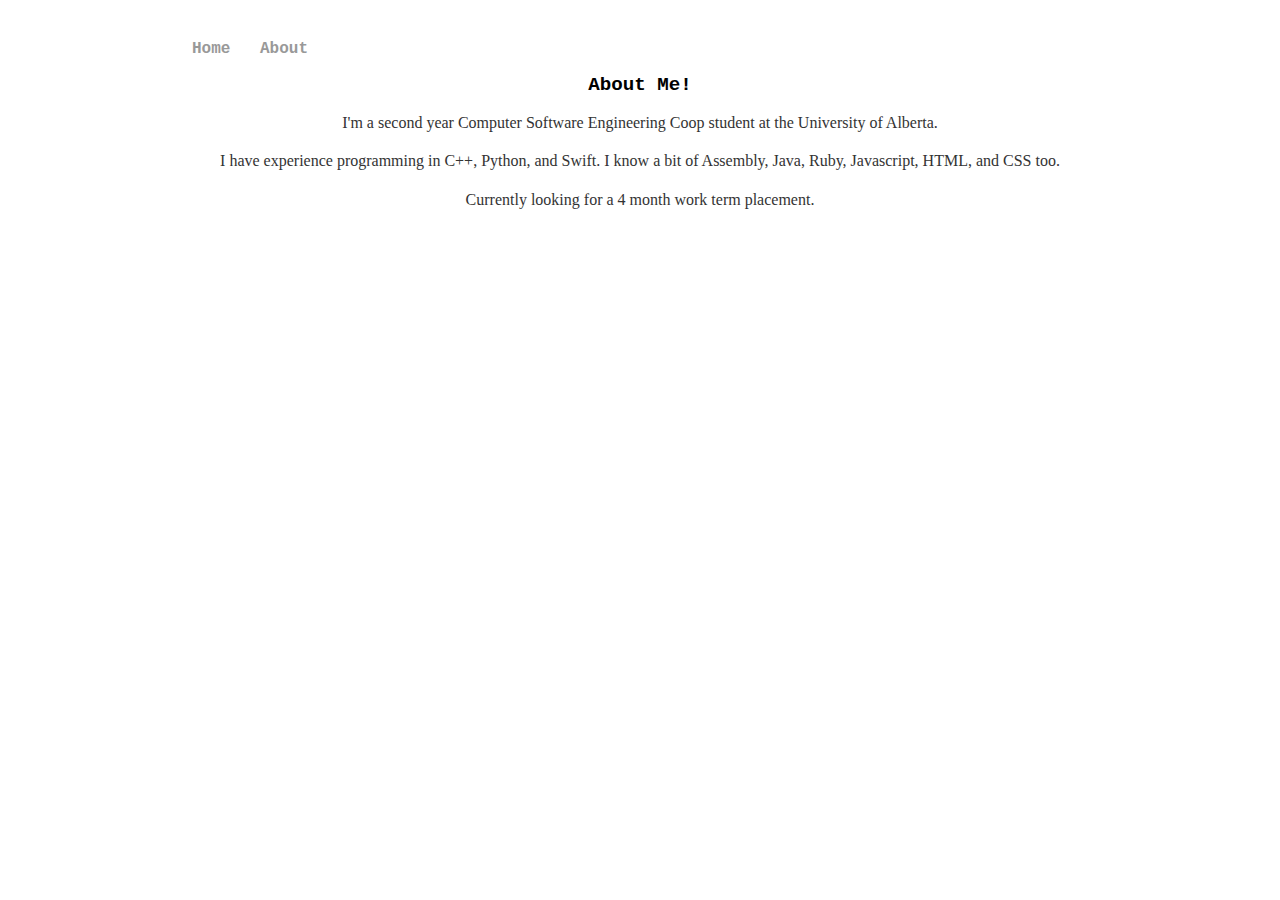
<file: about.html>
<!DOCTYPE html>
<html>
	<head>
		<title>⚠️ ⚠️ ⚠️</title>
		<!-- link to main stylesheet -->
		<link rel="stylesheet" type="text/css" href="/css/main.css">
	</head>
	<body>
		<nav>
    		<ul>
        		<li><a href="/">Home</a></li>
	        	<li><a href="/about">About</a></li>
    		</ul>
		</nav>
		<div class="container">
    		<div class="blurb">
        		<h1>About Me!</h1>
				<p>I'm a second year Computer Software Engineering Coop student at the University of Alberta. </p>
        <p>I have experience programming in C++, Python, and Swift. I know a bit of Assembly, Java, Ruby, Javascript, HTML, and CSS too. </p>
        <p>Currently looking for a 4 month work term placement. </p>
    		</div><!-- /.blurb -->
		</div><!-- /.container -->
	</body>
</html>
</file>
<file: css/main.css>
body {
    margin: 40px auto;
    width: 70%;
}
nav ul, footer ul {
    font-family:'Courier New', 'Courier New', 'Sans-Serif';
    padding: 0px;
    list-style: none;
    font-weight: bold;
}
nav ul li, footer ul li {
    display: inline;
    margin-right: 20px;
}
a {
    text-decoration: none;
    color: #999;
}
a:hover {
    text-decoration: underline;
}
h1 {
    font-size: 1.2em;
    font-family:'Courier New', 'Courier New', 'Sans-Serif';
    text-align: center;
}
p {
    font-size: 1em;
    line-height: 1.4em;
    color: #333;
    text-align: center;
}
footer {
    border-top: 1px solid #d5d5d5;
    font-size: .9em;
    text-align: center;
}

ul.posts {
    margin: 20px auto 40px;
    font-size: 1em;
}

ul.posts li {
    list-style: none;
}
</file>
